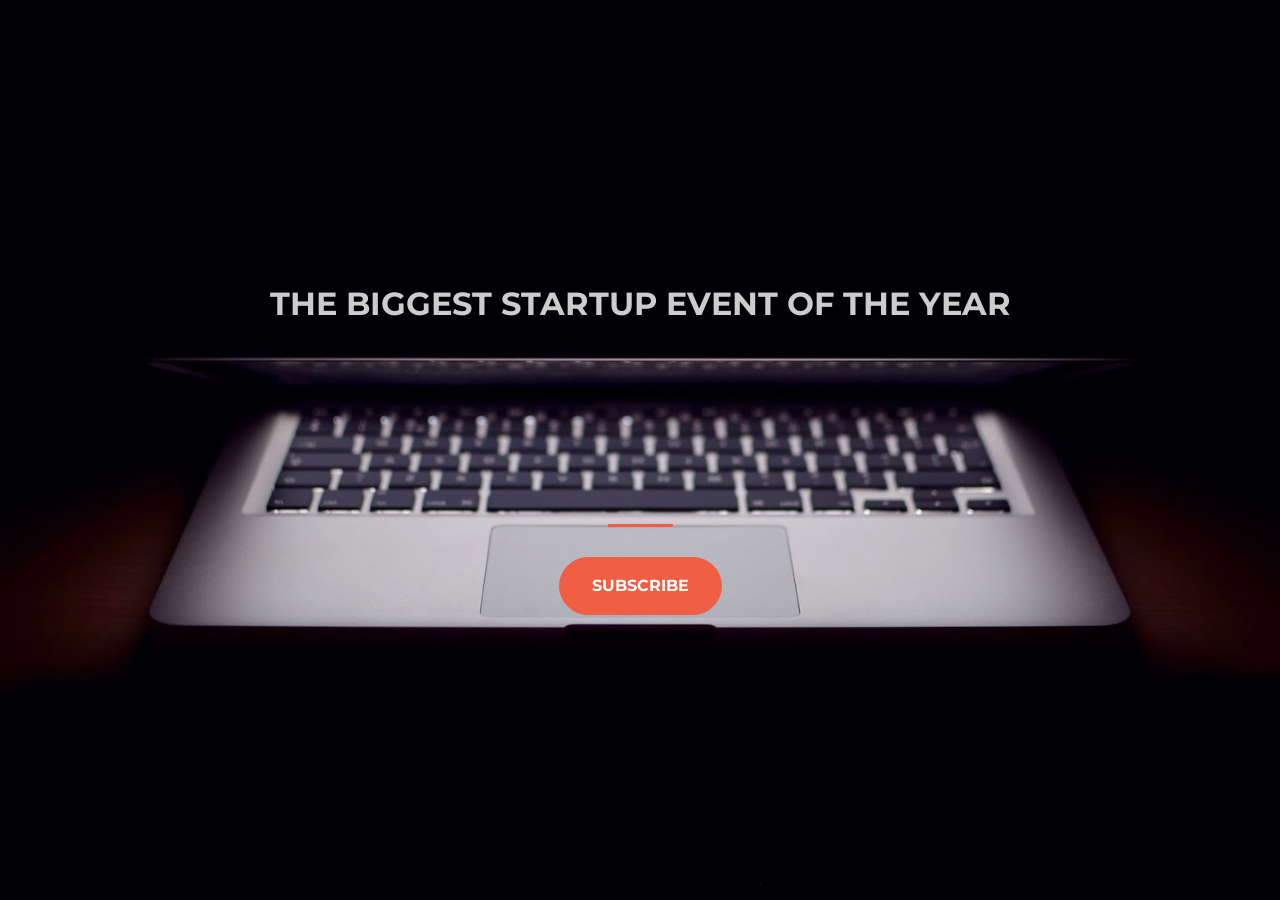
<file: 5.1 index.html.html>
<!DOCTYPE html>
<html>
  <head>
    <title>Startup</title>

    <!-- Google Fonts -->
    <link href="https://fonts.googleapis.com/css?family=Montserrat" rel="stylesheet">

    <!-- Bootstrap CSS from a CDN. This way you don't have to include the bootstrap file yourself -->
   <link rel="stylesheet" href="https://stackpath.bootstrapcdn.com/bootstrap/4.1.1/css/bootstrap.min.css" integrity="sha384-WskhaSGFgHYWDcbwN70/dfYBj47jz9qbsMId/iRN3ewGhXQFZCSftd1LZCfmhktB" crossorigin="anonymous">

    <!-- My own stylesheet -->
    <link href="5.2%20style.css.css" rel="stylesheet">

  </head>

  <body>

    <header class="startup text-center text-white d-flex">
      <div class="container my-auto">
        <div class="row">
          <div class= "col-lg-12 my-auto">
            <h1 class="text-uppercase faded">
              <strong>the biggest startup event of the year</strong>
            </h1>
            <hr>
          </div>
          <div class="col-lg-12 my-auto">
             
<!-- Begin MailChimp Signup Form -->
<link href="//cdn-images.mailchimp.com/embedcode/slim-10_7.css" rel="stylesheet" type="text/css">
<style type="text/css">
	#mc_embed_signup{ clear:left; font:14px Helvetica,Arial,sans-serif; }
	/* Add your own MailChimp form style overrides in your site stylesheet or in this style block.
	   We recommend moving this block and the preceding CSS link to the HEAD of your HTML file. */
</style>
<div id="mc_embed_signup">
<form action="https://example.us18.list-manage.com/subscribe/post?u=033a2500c083e3624e5d46f99&amp;id=19ec524a29" method="post" id="mc-embedded-subscribe-form" name="mc-embedded-subscribe-form" class="validate" target="_blank" novalidate>
    <div id="mc_embed_signup_scroll">
	
	
    <!-- real people should not fill this in and expect good things - do not remove this or risk form bot signups-->
   
    <div class="clear"><input type="submit" value="Subscribe" name="subscribe" id="mc-embedded-subscribe" class="btn btn-primary btn-xl"></div>
    </div>
</form>
</div>

<!--End mc_embed_signup-->


           
          </div>
        </div>
      </div>
    </header>

  </body>
<script src="https://code.jquery.com/jquery-3.3.1.slim.min.js" integrity="sha384-q8i/X+965DzO0rT7abK41JStQIAqVgRVzpbzo5smXKp4YfRvH+8abtTE1Pi6jizo" crossorigin="anonymous"></script>
<script src="https://cdnjs.cloudflare.com/ajax/libs/popper.js/1.14.3/umd/popper.min.js" integrity="sha384-ZMP7rVo3mIykV+2+9J3UJ46jBk0WLaUAdn689aCwoqbBJiSnjAK/l8WvCWPIPm49" crossorigin="anonymous"></script>
<script src="https://stackpath.bootstrapcdn.com/bootstrap/4.1.1/js/bootstrap.min.js" integrity="sha384-smHYKdLADwkXOn1EmN1qk/HfnUcbVRZyYmZ4qpPea6sjB/pTJ0euyQp0Mk8ck+5T" crossorigin="anonymous"></script>
</html>
</file>
